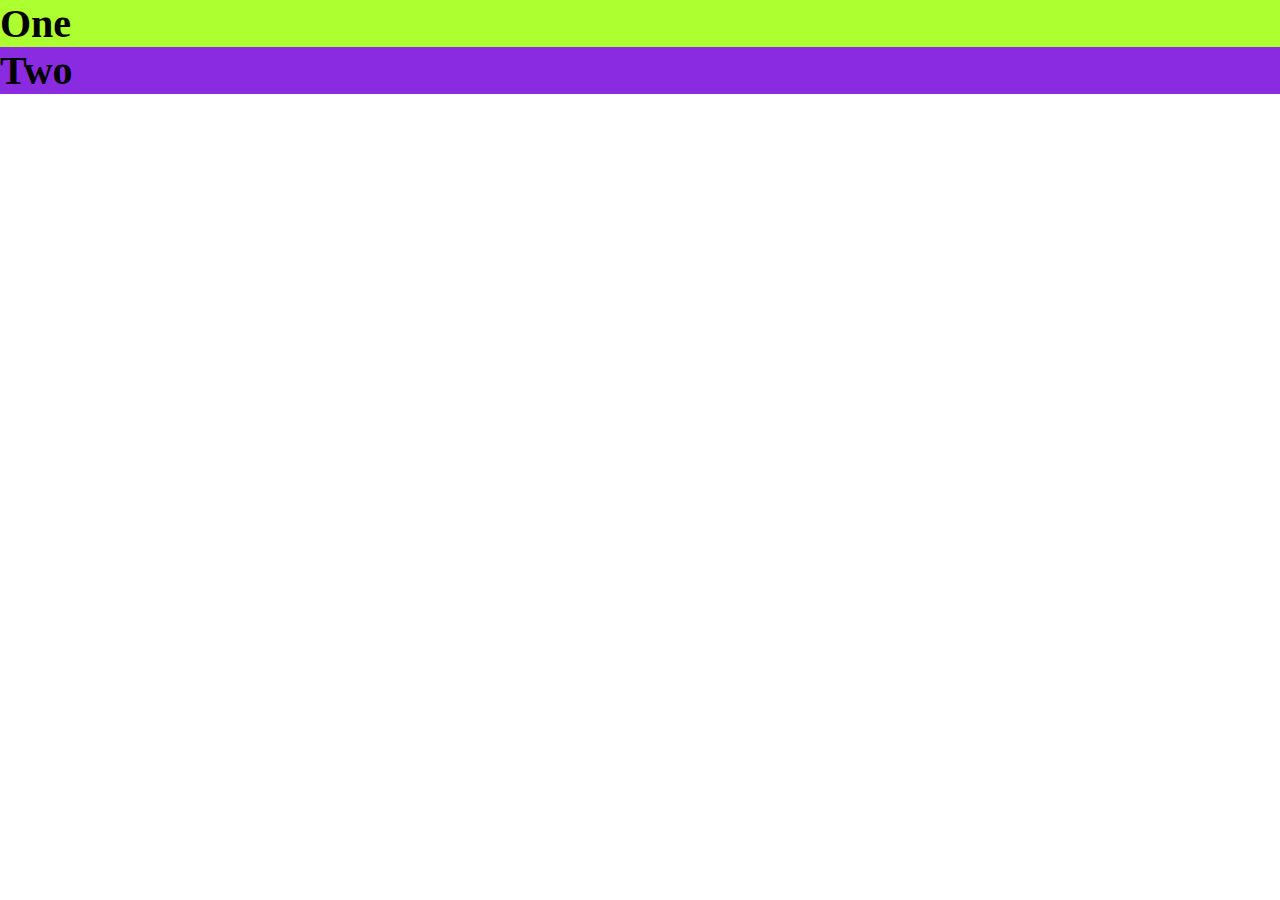
<file: box-model/index.html>
<!DOCTYPE html>
<html lang="en">
<head>
    <meta charset="UTF-8">
    <meta http-equiv="X-UA-Compatible" content="IE=edge">
    <meta name="viewport" content="width=device-width, initial-scale=1.0">
    <title>Box Model</title>
    <link rel="stylesheet" href="style.css">
</head>
<body>
    <div class="box-one">One</div>
    <div class="box-two">Two</div>
</body>
</html>
</file>
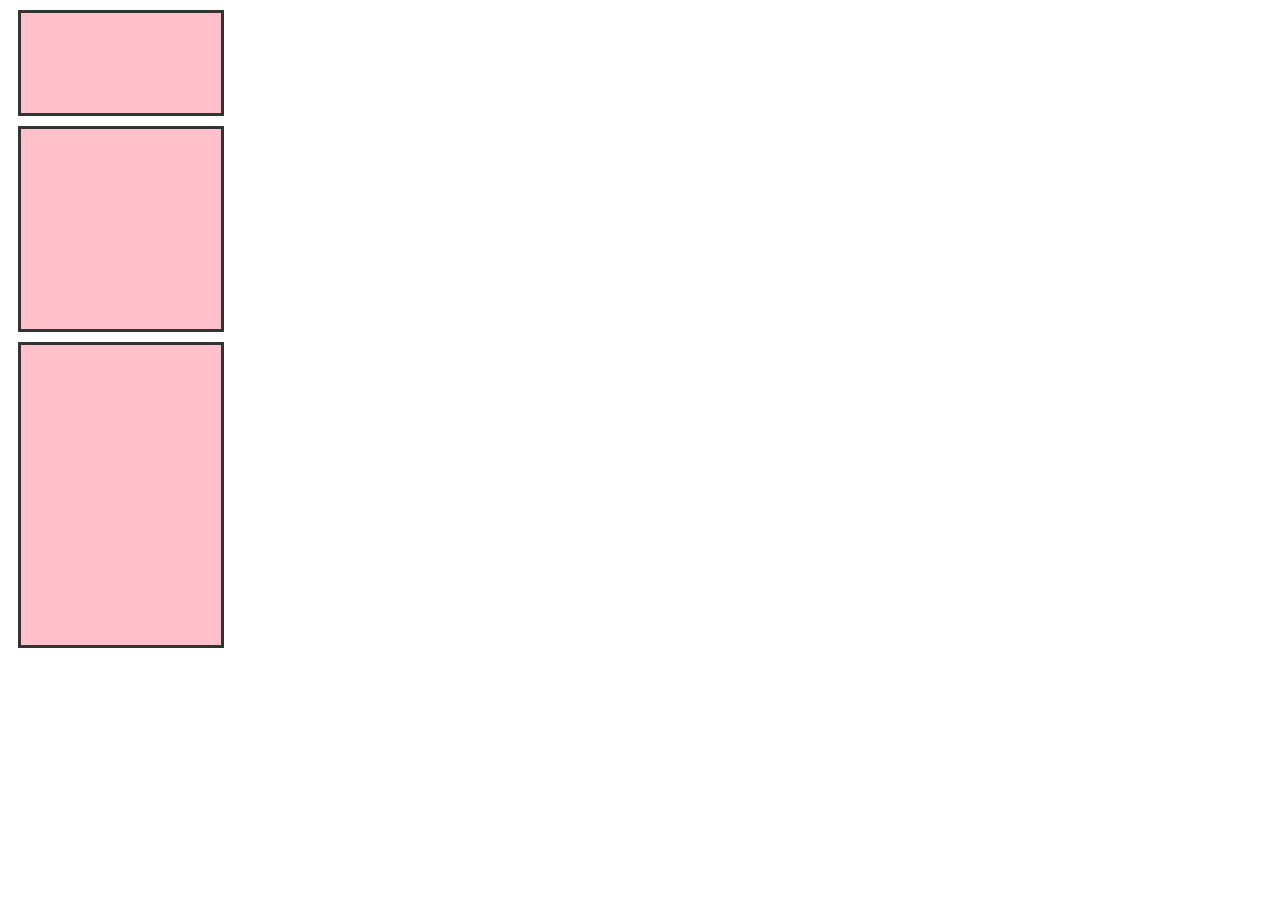
<file: flexbox/index.html>
<!DOCTYPE html>
<html lang="en">
<head>
    <meta charset="UTF-8">
    <meta http-equiv="X-UA-Compatible" content="IE=edge">
    <meta name="viewport" content="width=device-width, initial-scale=1.0">
    <title>Document</title>
    <link rel="stylesheet" href="style.css">
</head>
<body>
    <div class="flexbox-container">
        <div class="flexbox-item flexbox-item-1"></div>
        <div class="flexbox-item flexbox-item-2"></div>
        <div class="flexbox-item flexbox-item-3"></div>
    </div>
</body>
</html>
</file>
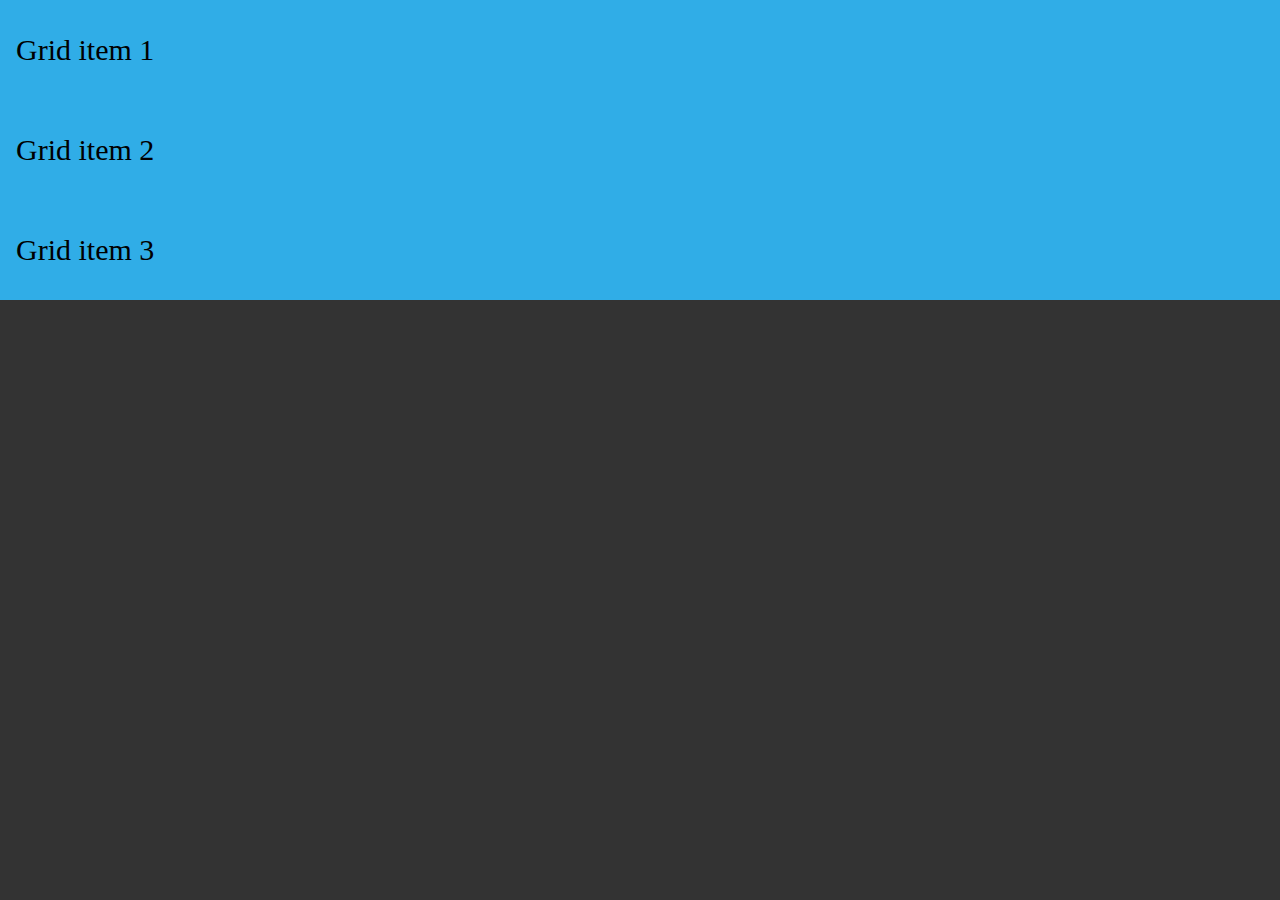
<file: grid/index.html>
<!DOCTYPE html>
<html lang="en">
<head>
    <meta charset="UTF-8">
    <meta http-equiv="X-UA-Compatible" content="IE=edge">
    <meta name="viewport" content="width=device-width, initial-scale=1.0">
    <title>Document</title>
    <link rel="stylesheet" href="style.css">
</head>
<body>
    <div class="grid-container">
        <div class="grid-item grid-item-1">Grid item 1</div>
        <div class="grid-item grid-item-2">Grid item 2</div>
        <div class="grid-item grid-item-3">Grid item 3</div>

    </div>
</body>
</html>
</file>
<file: box-model/style.css>
*{
    padding: 0;
    margin:0;
}

.box-one{
    background-color: greenyellow;
    font-weight: 600;
    font-size: 40px;
}

.box-two{
    background-color: blueviolet;
    font-weight: 600;
    font-size: 40px;

}
</file>
<file: flexbox/style.css>
.flexbox-container{
    /* display: flex;
    align-items: center;
    justify-content: space-between;
    flex-wrap: wrap; */
}

.flexbox-item{
    width: 200px;
    height: 80px;
    border: 3px solid #333;
    background-color: pink;
    margin: 10px;
}

.flexbox-item-1{
    min-height: 100px;
}
.flexbox-item-2{
    min-height: 200px;
}

.flexbox-item-3{
    min-height: 300px;
}
</file>
<file: grid/style.css>
*{
    padding: 0;
    margin: 0;
    box-sizing: border-box;
    background-color: #333;
}

.grid-item{
    width: 100%;
    background-color: rgb(48, 173, 231);
    font-size: 30px;
    line-height: 100px;
    padding: 0 16px;
}


/* The actual Grid */

.grid-container{
    display: grid;
    /* grid-template-columns: 1fr 1fr;
    grid-template-rows: 1fr 1fr; 
    gap: 20px; */
}
</file>
